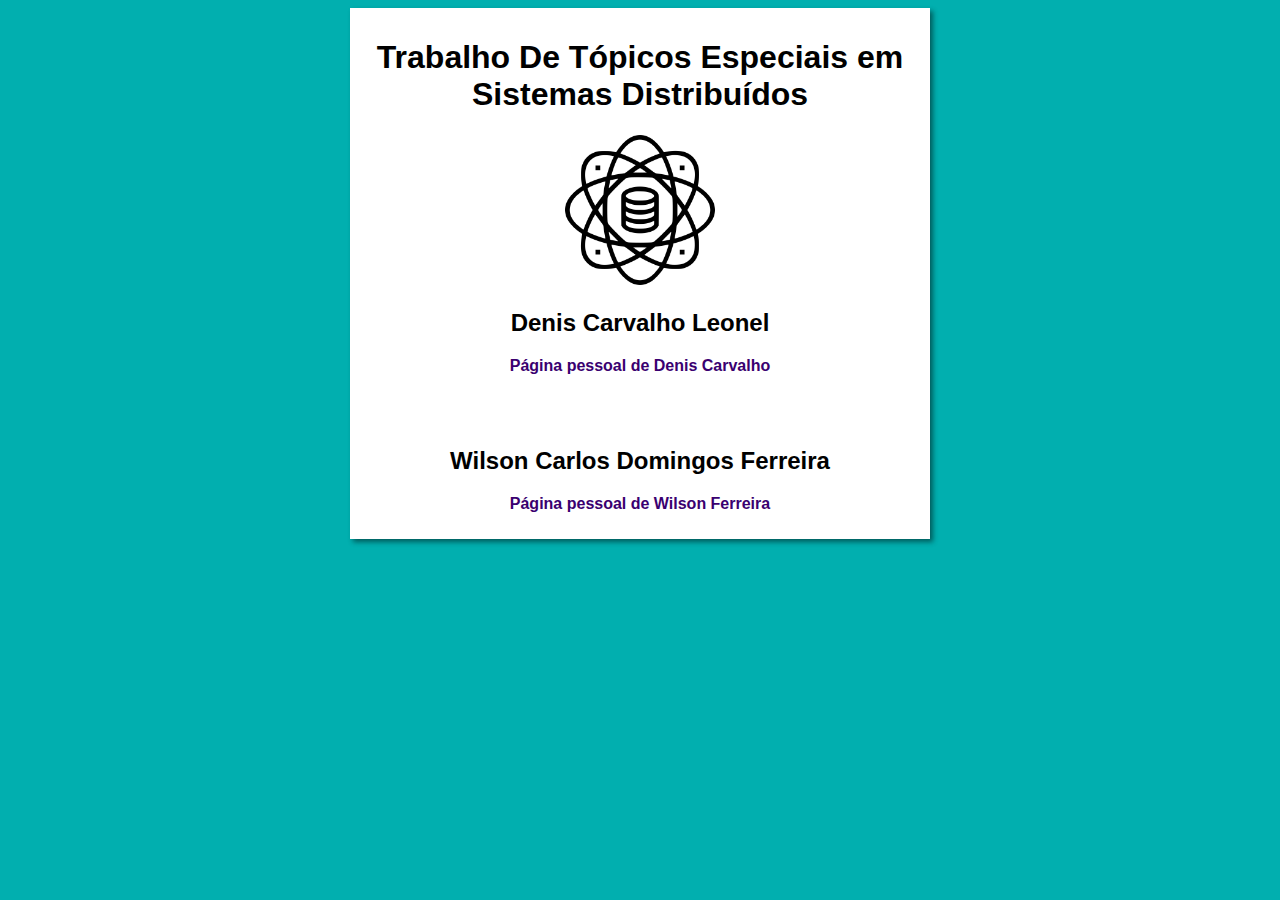
<file: index.html>
<!DOCTYPE html>
<html lang="pt-br">
<head>
    <meta charset="UTF-8">
    <meta name="viewport" content="width=device-width, initial-scale=1.0">
    <title>Data science</title>
    <link rel="stylesheet" href="estilos/style.css">
</head>
<body>
    <main>
        <header>
           <center> <h1>Trabalho De Tópicos Especiais em Sistemas Distribuídos </h1></center>
            <center><img src="Imagens/ciencias_de_dados.png" width="150px" height="150px"></center>
        </header>
        <article>
            <center><h2>Denis Carvalho Leonel</h2>
            <p><a href="Denis_Carvalho.html">Página pessoal de Denis Carvalho</a></p></center>
        </article><br><br>
        <article>
             <center><h2>Wilson Carlos Domingos Ferreira</h2>
             <p><a href="Wilson_Carlos.html">Página pessoal de Wilson Ferreira</a></p></center>
        </article>
             
    </main>   
</body>
</html>
</file>
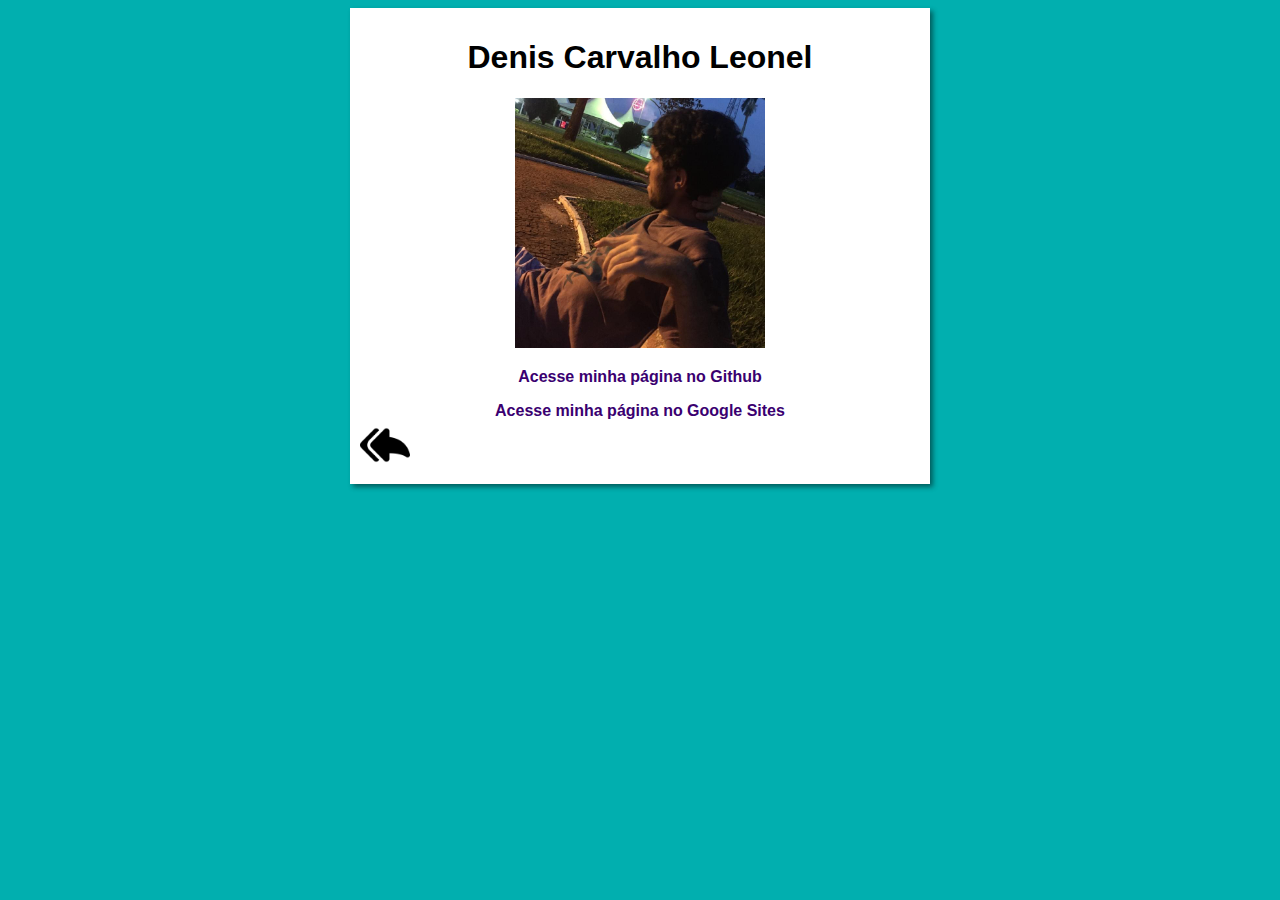
<file: Denis_Carvalho.html>
<!DOCTYPE html>
<html lang="pt-br">
<head>
    <meta charset="UTF-8">
    <meta name="viewport" content="width=device-width, initial-scale=1.0">
    <title>Pagina pessoal de Denis</title>
    <link rel="stylesheet" href="estilos/style.css">
</head>
<body>
    <main>
        <header>
            <center><h1>Denis Carvalho Leonel</h1></center>
        </header>
        <article>
            <center><img src="Imagens/Denis_Carvalho.jpg" width="250px" height="250px"><br>
            <p><a href="https://github.com/DenisCarvalhoLeonel">Acesse minha página no Github</a><br></p>
            <a href="https://sites.google.com/view/ze-barbearia">Acesse minha página no Google Sites</a><br></center>
            <a href="index.html"><img src="Imagens/bt_voltar.png"  width="50px" height="50px"></a>
        </article>
    </main>
</body>
</html>
</file>
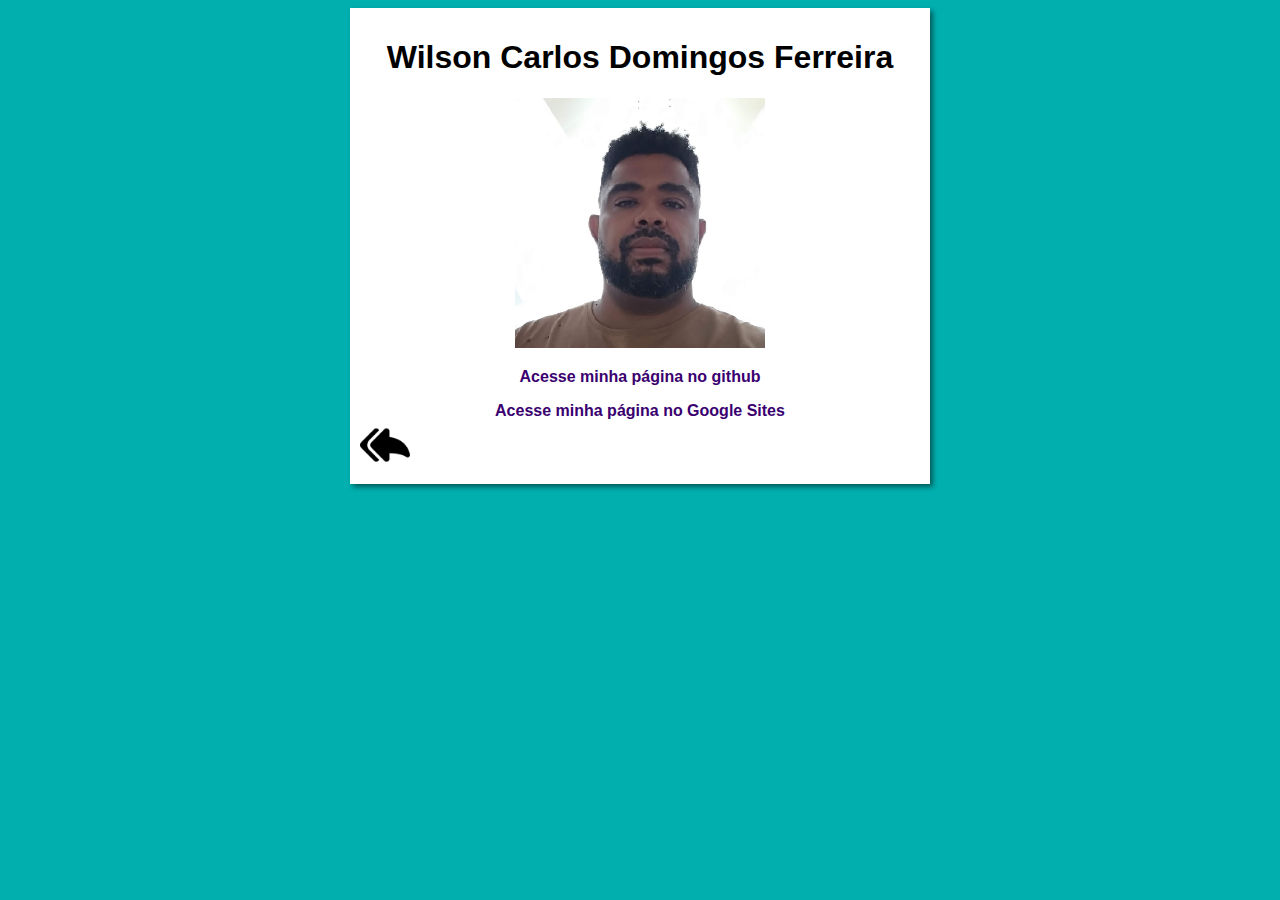
<file: Wilson_Carlos.html>
<!DOCTYPE html>
<html lang="pt-br">
<head>
    <meta charset="UTF-8">
    <meta name="viewport" content="width=device-width, initial-scale=1.0">
    <title>Pagina pessoal de Wilson</title>
    <link rel="stylesheet" href="estilos/style.css">
</head>
<body>
    <main>
        <header>
            <center><h1>Wilson Carlos Domingos Ferreira </h1></center>
        </header>
        <article>
            <center><img src="Imagens/Wilson_Carlos.png" width="250px" height="250px"><br>
            <p><a href="https://github.com/WilsonFerreiraec519">Acesse minha página no github</a></p></center>
            <center><a href="https://sites.google.com/view/ec519sistemasdeinformacao/in%C3%ADcio">Acesse minha página no Google Sites</a><br></center>
            <a href="index.html"><img src="Imagens/bt_voltar.png"  width="50px" height="50px"></a>
        </article>
    </main>
</body>
</html>
</file>
<file: estilos/style.css>
* {
    font-family: Arial, Helvetica, sans-serif;
    font-size: 16px;
}

body {
    background-color: #01afaf;

}

main {
    background-color: white;
    width: 560px;
    margin: auto;
    padding: 10px;
    box-shadow: 3px 3px 5px rgba(0, 0, 0, 0.473);
}

h1 {
    font-size: 2em;
    color: rgb(0, 0, 0);
}

h2 {
    font-size: 1.5em;
    color: rgb(0, 0, 0);
}

img.lado {
    float: right;
}

a {
    text-decoration: none;
    font-weight: bold;
    color: rgb(58, 0, 112);
}

a:hover {
    text-decoration: underline;
    color: rgb(26, 26, 255);
}
</file>
